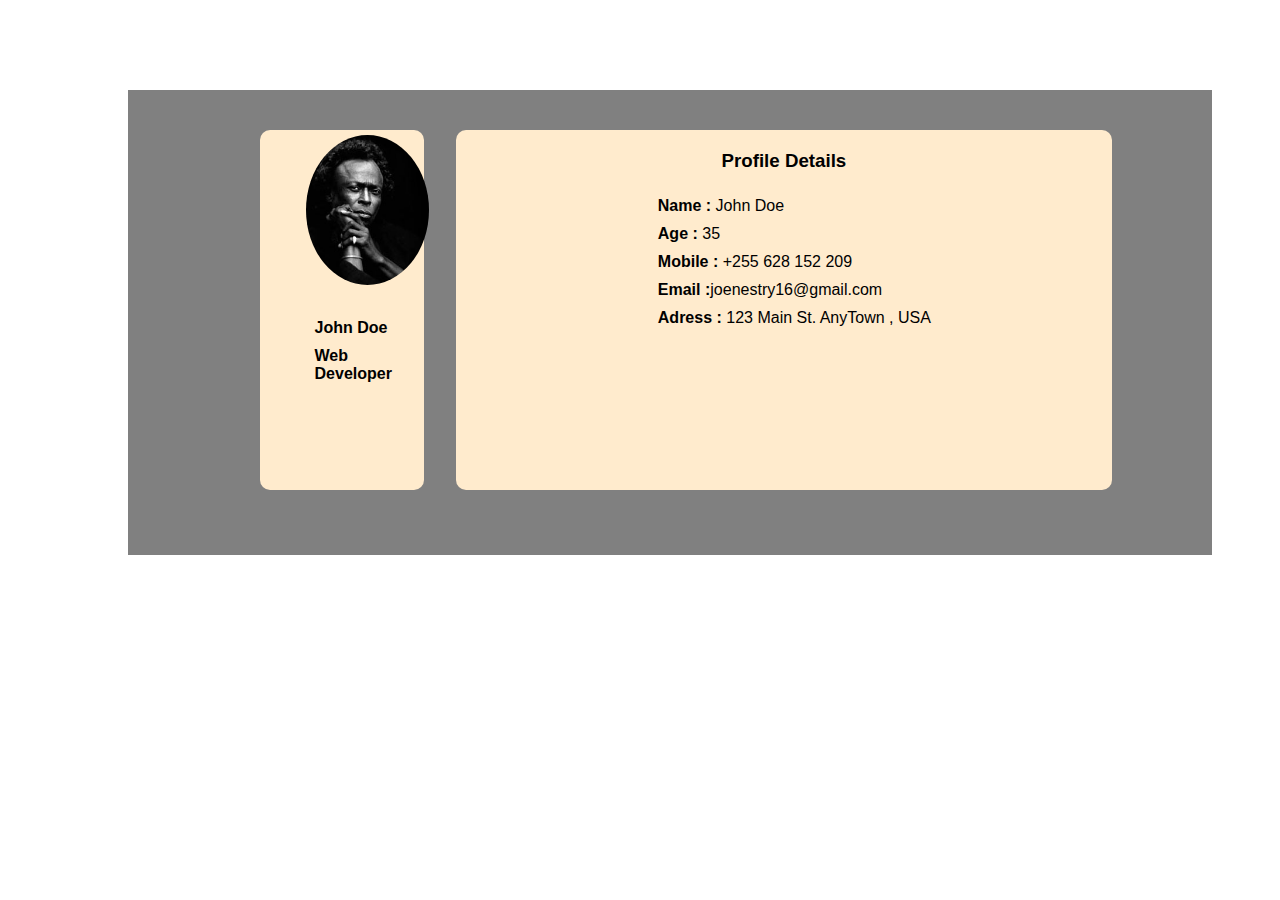
<file: jose/webapplication/index.html>
<!DOCTYPE html>
<html lang="en">
<head>
    <meta charset="UTF-8">
    <meta name="viewport" content="width=device-width, initial-scale=1.0">
    <link rel="stylesheet" href="style.css">
    <title>Profile.</title>
</head>
<body>
    <div class="main-container">
        <div class="profile-container">
            <div class="profile-body">
                <div class="profile-info">
                    <div class="img">
                        <img src="img/R.jpg" alt="rockstart" height="150px">
                    </div>
        

                    <p class="paragraph"><b>John Doe</b></p>
                    <p class="paragraph"><b>Web Developer</b></p>
                </div>
                <div class="profile-details">
                    <div class="details-heading">
                        <h3> Profile Details</h3>       
                    </div>
                    <div class="details">
                        <p class="paragraph"><b>Name :</b> John Doe</p>
                        <p class="paragraph"><b>Age :</b> 35</p>
                        <p class="paragraph"><b>Mobile :</b> +255 628 152 209</p>
                        <p class="paragraph"><b>Email :</b>joenestry16@gmail.com</p>
                        <p class="paragraph"><b>Adress :</b> 123 Main St. AnyTown , USA</p>
                    </div>
                </div>
            </div>
        </div>
    </div>
</body>
</html>
</file>
<file: jose/webapplication/style.css>
*{
    padding: 0;
    margin: 0;
    text-decoration: none;
    list-style-type: none;
    font-family: sans-serif;
}
.main-container{
    margin-top: 90px;
    height: 50vh;

}
.profile-container{
background-color:grey;
height: 45vh;
padding: 30px 30px 30px 30px;
margin-left: 20px;
width: 80%;
margin-left: 10%;
}
.profile-body{
    width: 80%;
    margin-left: 10%;
    display: grid;
    grid-template-columns: 20% 80%;
    gap: 2rem;
}
.profile-info{
    background-color: blanchedalmond;
    height: 40vh;
    margin-top: 10px;
    box-shadow: 1px solid grey;
    border-radius: 10px;
    
}
.profile-details{
    background-color: blanchedalmond;
    height: 40vh;
    margin-top: 10px;
    border-radius: 10px;
}
.img{
    margin-left: 25%;  
    padding-bottom: 20px; 
}
.img img{
    border-radius: 50%;
    padding: 5px 5px 5px 5px;
}
.paragraph{
    margin-left: 30%;
    padding: 5px 5px 5px 5px;
}
.details-heading{
    padding: 20px 20px 20px 20px;
    text-align: center;
}
</file>
